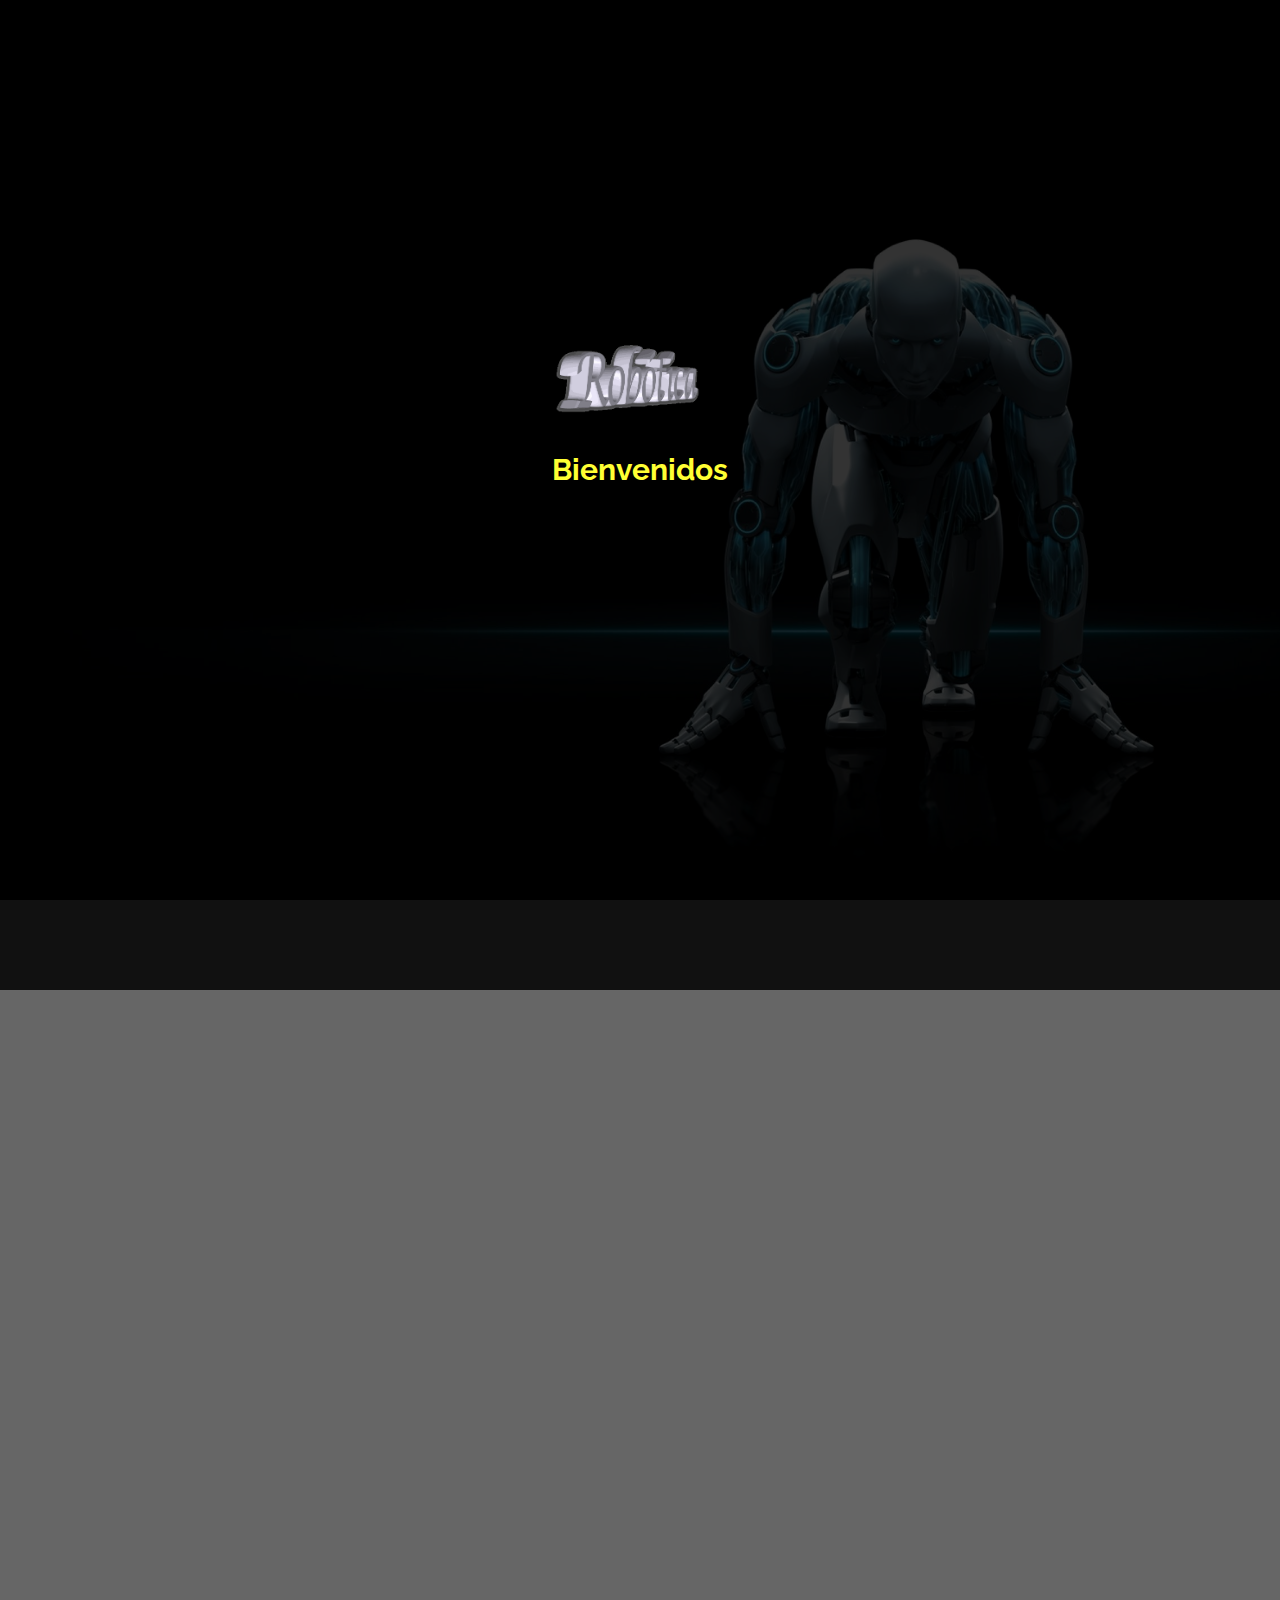
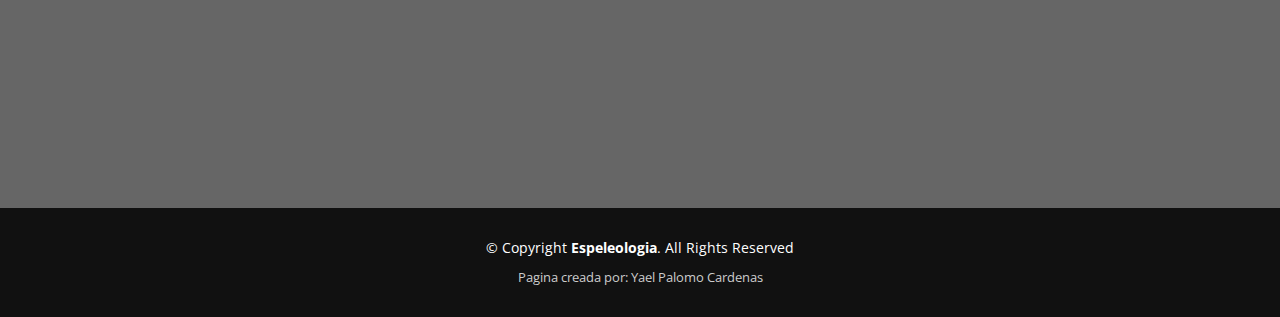
<file: index.html>
<!DOCTYPE html>
<html lang="en">

<head>
  <meta charset="utf-8">
  <title>Indice</title>
  <meta content="width=device-width, initial-scale=1.0" name="viewport">
  <meta content="" name="keywords">
  <meta content="" name="description">

  <!-- Facebook Opengraph integration: https://developers.facebook.com/docs/sharing/opengraph -->
  <meta property="og:title" content="">
  <meta property="og:image" content="">
  <meta property="og:url" content="">
  <meta property="og:site_name" content="">
  <meta property="og:description" content="">

  <!-- Twitter Cards integration: https://dev.twitter.com/cards/  -->
  <meta name="twitter:card" content="summary">
  <meta name="twitter:site" content="">
  <meta name="twitter:title" content="">
  <meta name="twitter:description" content="">
  <meta name="twitter:image" content="">

  <!-- Place your favicon.ico and apple-touch-icon.png in the template root directory -->
  <link href="favicon.ico" rel="shortcut icon">

  <!-- Google Fonts -->
  <link href="https://fonts.googleapis.com/css?family=Open+Sans:300,300i,400,400i,700,700i|Raleway:300,400,500,700,800" rel="stylesheet">

  <!-- Bootstrap CSS File -->
  <link href="lib/bootstrap/css/bootstrap.min.css" rel="stylesheet">

  <!-- Libraries CSS Files -->
  <link href="lib/font-awesome/css/font-awesome.min.css" rel="stylesheet">
  <link href="lib/animate-css/animate.min.css" rel="stylesheet">

  <!-- Main Stylesheet File -->
  <link href="css/style.css" rel="stylesheet">
  <style type="text/css">
  body {
	background-image: url();
}
  h1,h2,h3,h4,h5,h6 {
	font-family: Raleway, sans-serif;
}
  a:link {
	color: #FF0000;
}
  a:hover {
	color: #FF0000;
}
a:active {
	color: #FF0000;
}
  #hero .wow.fadeIn div h1 i {
	color: #FF3;
}
  </style>

  <!-- =======================================================
    Theme Name: Imperial
    Theme URL: https://bootstrapmade.com/imperial-free-onepage-bootstrap-theme/
    Author: BootstrapMade.com
    Author URL: https://bootstrapmade.com
  ======================================================= -->
</head>

<body background="../../Desktop/EIAO/2do  Semestre UANL_EIAO TIC_EPW/Ambiente Visual 1/Espeleologia/Imagenes y Gifs/Agua.gif">
<div id="preloader"></div>

  <!--==========================
  Hero Section
  ============================-->
  <section id="hero">
    <div class="hero-container">
    <div class="wow fadeIn">
        <div align="center">
        <img src="img/Robotica.gif" width="300" height="68"> </div>
<br><br>
      <div align = "center">
        <h2>Bienvenidos</h2>
        </div>
        <br>
    </div>
  </section>

  <!--==========================
  Header Section
  ============================-->
  <header id="header">
    <div class="container">

      

      
      <!-- #nav-menu-container -->
    </div>
  </header>
<!-- #header -->

  <!--==========================
  About Section
  ============================-->
  

<!--==========================
  Services Section
  ============================-->
 

<!--==========================
  Subscrbe Section
  ============================-->
  <section id="subscribe">
  
    <div class="container wow fadeInUp">
      <div class="row">
        <div class="col-md-8">
          <h1 class = "subscribe-text"><a href="Definicion y Usos.html">Definicion y Usos</a></h1>
          <p class="subscribe-text">Descripcion del termino de robotica, el como se desarrollar en la actualidad, que impacto tiene y usos.</p>
          <br><br>
          <h1 class = "subscribe-text"><a href="Avances.html">Avances</a></h1>
          <p class="subscribe-text">Como la robotica a evolucinado y el como ayuda esa revolucion a la tecnologiasin afectar a los humanos y tambien algunsa otras cosas extras interesantes que podrian hacer bien el saber de la robotica</p>
          <br><br>
          <h1 class = "subscribe-text"><a href="Historia.html">Historia</a></h1>
          <p class="subscribe-text">La robótica va unida a la construcción de "artefactos" que trataban de materializar el deseo humano de crear seres a su semejanza y que al mismo tiempo lo descargasen de trabajos tediosos. El ingeniero español Leonardo Torres Quevedo (que construyó el primer mando a distancia para su automóvil mediante telegrafía, el ajedrecista automático, el primer transbordador aéreo y otros muchos ingenios), acuñó el término "automática" en relación con la teoría de la automatización de tareas tradicionalmente asociadas.</p>
          <br><br>
          <h1 class = "subscribe-text"><a href="Conclusiones.htm">Conclusiones</a></h1>
          <p class="subscribe-text">Conclusion de la robotica, lo bueno y lo malo entre otras cosas que engloban la conclusion sobre la robotica</p>
        </div>
        
      </div>
    </div>
  </section>

  <!--==========================
  Porfolio Section
  ============================-->
  

<!--==========================
  Testimonials Section
  ============================-->
  
<!--==========================
  Footer
============================-->
  <footer id="footer">
    <div class="container">
      <div class="row">
        <div class="col-md-12">
          <div class="copyright">
            &copy; Copyright <strong>Espeleologia</strong>. All Rights Reserved
          </div>
          <div class="credits">
            <!--
              All the links in the footer should remain intact.
              You can delete the links only if you purchased the pro version.
              Licensing information: https://bootstrapmade.com/license/
              Purchase the pro version with working PHP/AJAX contact form: https://bootstrapmade.com/buy/?theme=Imperial
            -->
            Pagina creada por: Yael Palomo Cardenas
          </div>
        </div>
      </div>
    </div>
  </footer>
  <!-- #footer -->

  <a href="#" class="back-to-top"><i class="fa fa-chevron-up"></i></a>

  <!-- Required JavaScript Libraries -->
  <script src="lib/jquery/jquery.min.js"></script>
  <script src="lib/bootstrap/js/bootstrap.min.js"></script>
  <script src="lib/superfish/hoverIntent.js"></script>
  <script src="lib/superfish/superfish.min.js"></script>
  <script src="lib/morphext/morphext.min.js"></script>
  <script src="lib/wow/wow.min.js"></script>
  <script src="lib/stickyjs/sticky.js"></script>
  <script src="lib/easing/easing.js"></script>

  <!-- Template Specisifc Custom Javascript File -->
  <script src="js/custom.js"></script>

  <script src="contactform/contactform.js"></script>


</body>

</html>
</file>
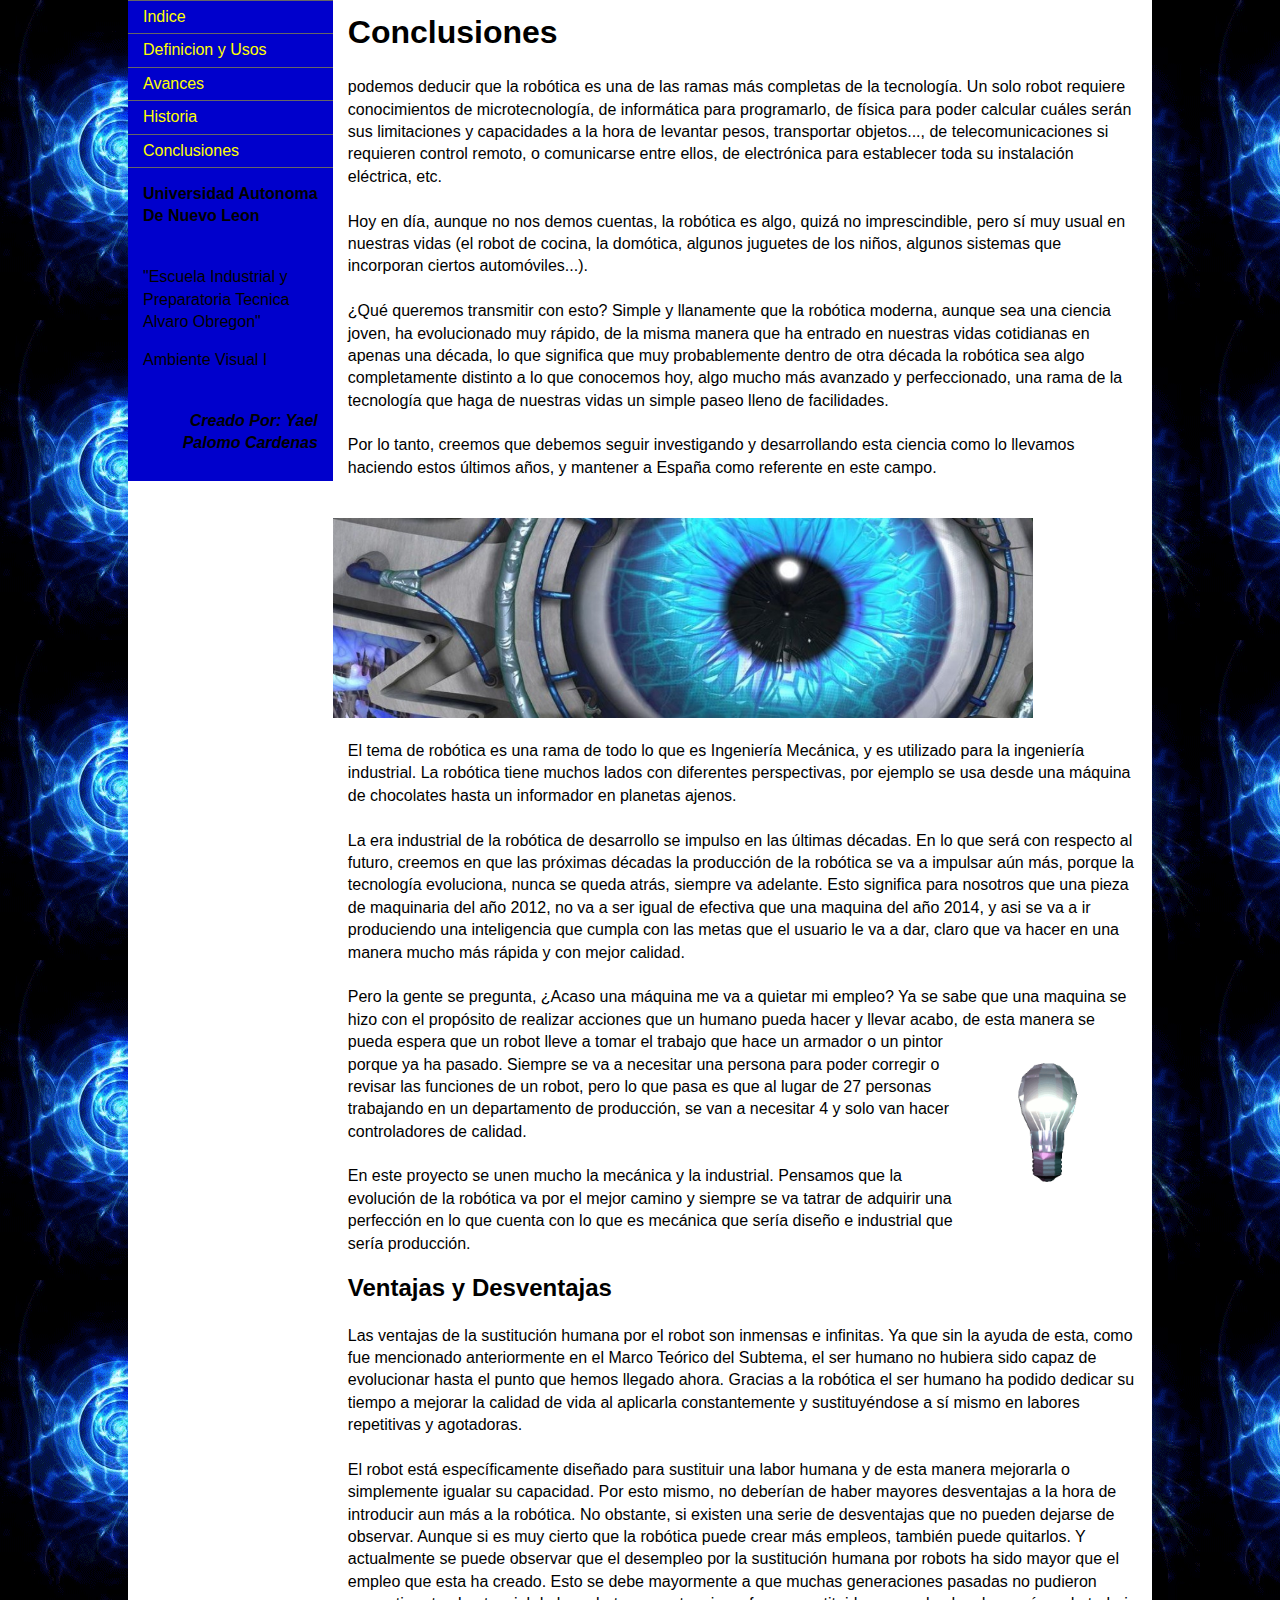
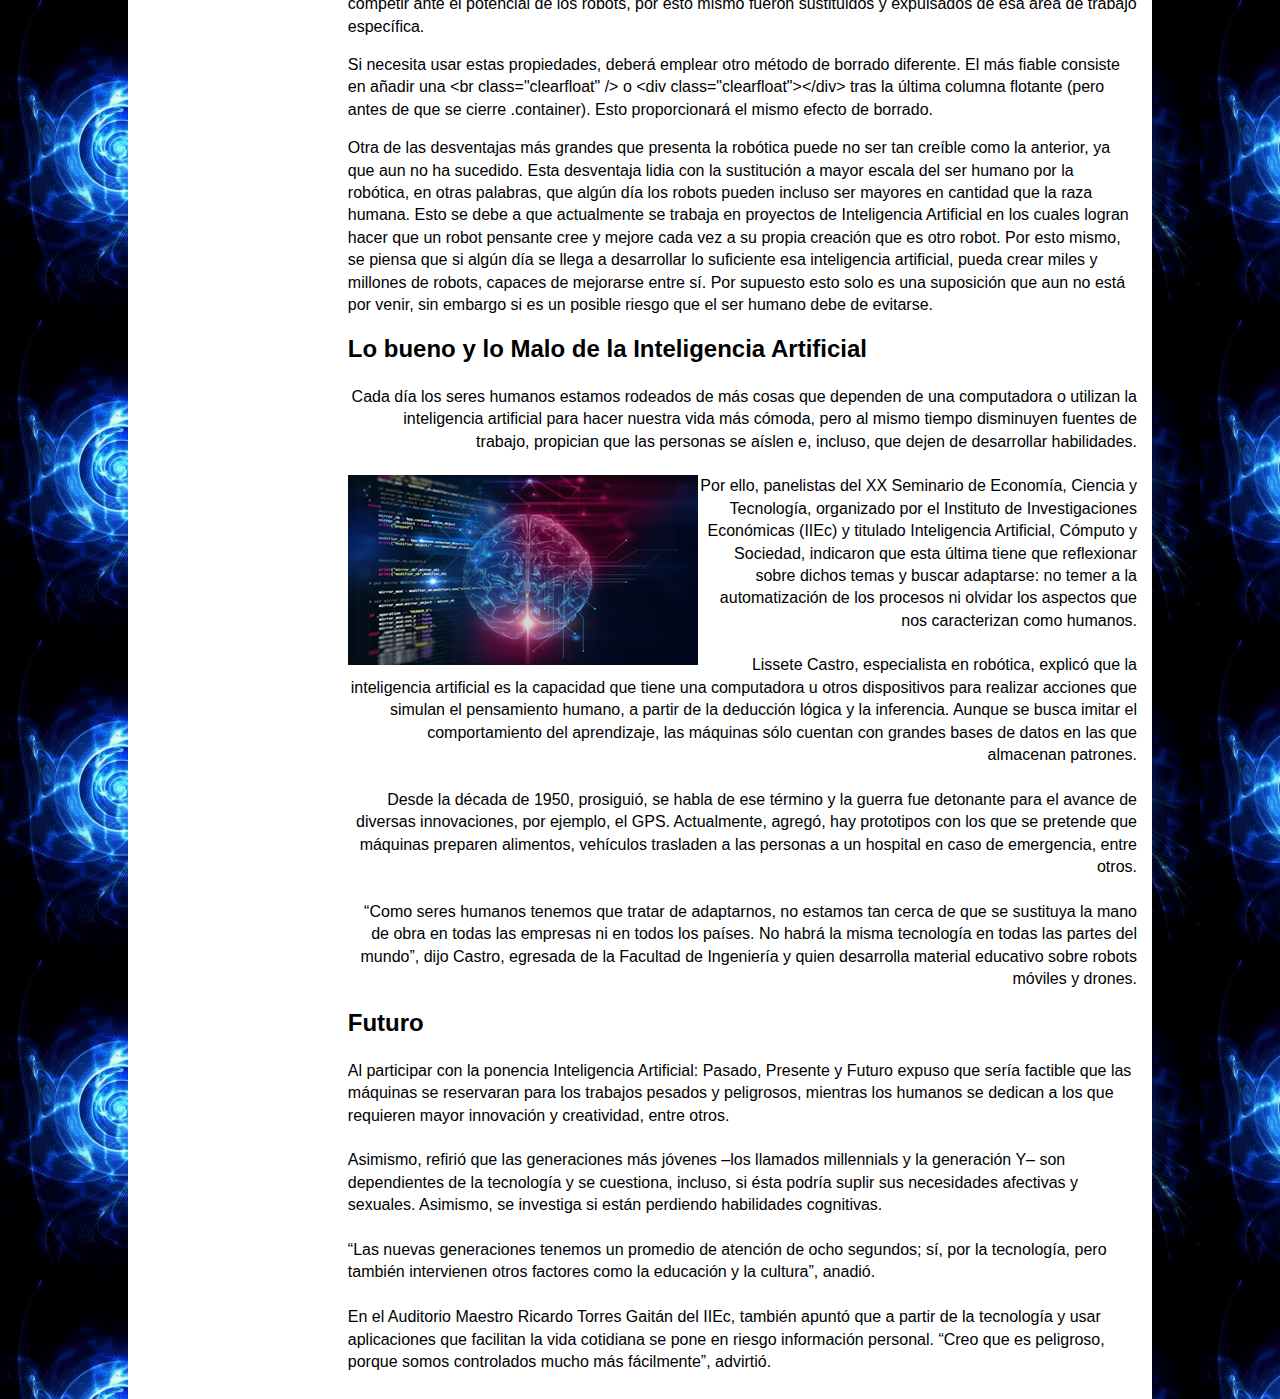
<file: Conclusiones.htm>
<!DOCTYPE html PUBLIC "-//W3C//DTD XHTML 1.0 Transitional//EN" "http://www.w3.org/TR/xhtml1/DTD/xhtml1-transitional.dtd">
<html xmlns="http://www.w3.org/1999/xhtml">
<head>
<meta http-equiv="Content-Type" content="text/html; charset=utf-8" />
<!-- TemplateBeginEditable name="doctitle" -->
<title>Conclusiones</title>
<!-- TemplateEndEditable -->
<!-- TemplateBeginEditable name="head" -->
<!-- TemplateEndEditable -->
<style type="text/css">
<!--
body {
	font: 100%/1.4 Verdana, Arial, Helvetica, sans-serif;
	background-color: #4E5869;
	margin: 0;
	padding: 0;
	color: #000;
	background-image: url(images/Fondo%20robot%202.gif);
}

/* ~~ Selectores de elemento/etiqueta ~~ */
ul, ol, dl { /* Debido a las diferencias existentes entre los navegadores, es recomendable no añadir relleno ni márgenes en las listas. Para lograr coherencia, puede especificar las cantidades deseadas aquí o en los elementos de lista (LI, DT, DD) que contienen. Recuerde que lo que haga aquí se aplicará en cascada en la lista .nav, a no ser que escriba un selector más específico. */
	padding: 0;
	margin: 0;
}
h1, h2, h3, h4, h5, h6, p {
	margin-top: 0;	 /* la eliminación del margen superior resuelve un problema que origina que los márgenes escapen de la etiqueta div contenedora. El margen inferior restante lo mantendrá separado de los elementos de que le sigan. */
	padding-right: 15px;
	padding-left: 15px; /* la adición de relleno a los lados del elemento dentro de las divs, en lugar de en las divs propiamente dichas, elimina todas las matemáticas de modelo de cuadro. Una div anidada con relleno lateral también puede usarse como método alternativo. */
}
a img { /* este selector elimina el borde azul predeterminado que se muestra en algunos navegadores alrededor de una imagen cuando está rodeada por un vínculo */
	border: none;
}

/* ~~ La aplicación de estilo a los vínculos del sitio debe permanecer en este orden (incluido el grupo de selectores que crea el efecto hover -paso por encima-). ~~ */
a:link {
	color:#414958;
	text-decoration: underline; /* a no ser que aplique estilos a los vínculos para que tengan un aspecto muy exclusivo, es recomendable proporcionar subrayados para facilitar una identificación visual rápida */
}
a:visited {
	color: #4E5869;
	text-decoration: underline;
}
a:hover, a:active, a:focus { /* este grupo de selectores proporcionará a un usuario que navegue mediante el teclado la misma experiencia de hover (paso por encima) que experimenta un usuario que emplea un ratón. */
	text-decoration: none;
}

/* ~~ este contenedor rodea a todas las demás divs, lo que les asigna su anchura basada en porcentaje ~~ */
.container {
	width: 80%;
	max-width: 1260px;/* puede que sea conveniente una anchura máxima (max-width) para evitar que este diseño sea demasiado ancho en un monitor grande. Esto mantiene una longitud de línea más legible. IE6 no respeta esta declaración. */
	min-width: 780px;/* puede que sea conveniente una anchura mínima (min-width) para evitar que este diseño sea demasiado estrecho. Esto permite que la longitud de línea sea más legible en las columnas laterales. IE6 no respeta esta declaración. */
	background-color: #FFF;
	margin: 0 auto; /* el valor automático de los lados, unido a la anchura, centra el diseño. No es necesario si establece la anchura de .container en el 100%. */
	overflow: hidden; /* esta declaración provoca que .container borre todas las columnas flotantes contenidas dentro de él. */
}

/* ~~ Estas son las columnas para el diseño. ~~ 

1) El relleno sólo se sitúa en la parte superior y/o inferior de las divs. Los elementos situados dentro de estas divs tienen relleno a los lados. Esto le ahorra las "matemáticas de modelo de cuadro". Recuerde que si añade relleno o borde lateral a la div propiamente dicha, éste se añadirá a la anchura que defina para crear la anchura *total*. También puede optar por eliminar el relleno del elemento en la div y colocar una segunda div dentro de ésta sin anchura y el relleno necesario para el diseño deseado.

2) No se asigna margen a las columnas, ya que todas ellas son flotantes. Si es preciso añadir un margen, evite colocarlo en el lado hacia el que se produce la flotación (por ejemplo: un margen derecho en una div configurada para flotar hacia la derecha). En muchas ocasiones, puede usarse relleno como alternativa. En el caso de divs para las que deba incumplirse esta regla, deberá añadir una declaración "display:inline" a la regla de la div para evitar un error que provoca que algunas versiones de Internet Explorer dupliquen el margen.

3) Dado que las clases se pueden usar varias veces en un documento (y que también se pueden aplicar varias clases a un elemento), se ha asignado a las columnas nombres de clases en lugar de ID. Por ejemplo, dos divs de barra lateral podrían apilarse si fuera necesario. Si lo prefiere, éstas pueden cambiarse a ID fácilmente, siempre y cuando las utilice una sola vez por documento.

4) Si prefiere que la navegación esté a la derecha en lugar de a la izquierda, simplemente haga que estas columnas floten en dirección opuesta (todas a la derecha en lugar de todas a la izquierda) y éstas se representarán en orden inverso. No es necesario mover las divs por el código fuente HTML.

*/
.sidebar1 {
	float: left;
	width: 20%;
	background-color: #00C;
	padding-bottom: 10px;
}
.content {
	padding: 10px 0;
	width: 80%;
	float: left;
}

/* ~~ Este selector agrupado da espacio a las listas del área de .content ~~ */
.content ul, .content ol { 
	padding: 0 15px 15px 40px; /* este relleno reproduce en espejo el relleno derecho de la regla de encabezados y de párrafo incluida más arriba. El relleno se ha colocado en la parte inferior para que el espacio existente entre otros elementos de la lista y a la izquierda cree la sangría. Estos pueden ajustarse como se desee. */
}

/* ~~ Los estilos de lista de navegación (pueden eliminarse si opta por usar un menú desplegable predefinido como el de Spry) ~~ */
ul.nav {
	list-style: none; /* esto elimina el marcador de lista */
	border-top: 1px solid #666; /* esto crea el borde superior de los vínculos (los demás se sitúan usando un borde inferior en el LI) */
	margin-bottom: 15px; /* esto crea el espacio entre la navegación en el contenido situado debajo */
}
ul.nav li {
	border-bottom: 1px solid #666; /* esto crea la separación de los botones */
}
ul.nav a, ul.nav a:visited { /* al agrupar estos selectores, se asegurará de que los vínculos mantengan el aspecto de botón incluso después de haber sido visitados */
	padding: 5px 5px 5px 15px;
	display: block; /* esto asigna propiedades de bloque al vínculo, lo que provoca que llene todo el LI que lo contiene. Esto provoca que toda el área reaccione a un clic de ratón. */
	text-decoration: none;
	background-color: #00C;
	color: #FF0;
}
ul.nav a:hover, ul.nav a:active, ul.nav a:focus { /* esto cambia el color de fondo y del texto tanto para usuarios que naveguen con ratón como para los que lo hagan con teclado */
	background-color: #009;
	color: #FC0;
}

/* ~~ clases float/clear varias ~~ */
.fltrt {  /* esta clase puede utilizarse para que un elemento flote en la parte derecha de la página. El elemento flotante debe preceder al elemento junto al que debe aparecer en la página. */
	float: right;
	margin-left: 8px;
}
.fltlft { /* esta clase puede utilizarse para que un elemento flote en la parte izquierda de la página. El elemento flotante debe preceder al elemento junto al que debe aparecer en la página. */
	float: left;
	margin-right: 8px;
}
.clearfloat { /* esta clase puede situarse en una <br /> o div vacía como elemento final tras la última div flotante (dentro de #container) si se elimina overflow:hidden en .container */
	clear:both;
	height:0;
	font-size: 1px;
	line-height: 0px;
}
-->
</style><!--[if lte IE 7]>
<style>
.content { margin-right: -1px; } /* este margen negativo de 1 px puede situarse en cualquiera de las columnas de este diseño con el mismo efecto corrector. */
ul.nav a { zoom: 1; }  /* la propiedad de zoom da a IE el desencadenante hasLayout que necesita para corregir el espacio en blanco extra existente entre los vínculos */
</style>
<![endif]--></head>

<body>

<div class="container">
  <div class="sidebar1">
    <ul class="nav">
      <li><a href="index.html">Indice</a></li>
      <li><a href="Definicion y Usos.html">Definicion y Usos</a></li>
      <li><a href="Avances.html">Avances</a></li>
      <li><a href="Historia.html">Historia</a></li>
      <li><a href="Conclusiones.htm">Conclusiones</a></li>
    </ul>
    <p><strong>Universidad Autonoma De Nuevo Leon</strong></p><br>
    <p>"Escuela Industrial y Preparatoria Tecnica Alvaro Obregon"</p>
    <p>Ambiente Visual I</p><br>
    <p align="right"><strong><i>Creado Por: Yael Palomo Cardenas</i></strong></p></p></p>
    <!-- end .sidebar1 --></div>
  <div class="content">
    <h1>Conclusiones</h1>
    <p> podemos deducir que la robótica es una de las ramas más completas de la tecnología. Un solo robot requiere conocimientos de microtecnología, de informática para programarlo, de física para poder calcular cuáles serán sus limitaciones y capacidades a la hora de levantar pesos, transportar objetos..., de telecomunicaciones si requieren control remoto, o comunicarse entre ellos, de electrónica para establecer toda su instalación eléctrica, etc.
<br /><br />
  Hoy en día, aunque no nos demos cuentas, la robótica es algo, quizá no imprescindible, pero sí muy usual en nuestras vidas (el robot de cocina, la domótica, algunos juguetes de los niños, algunos sistemas que incorporan ciertos automóviles...). 
<br /><br />
  ¿Qué queremos transmitir con esto? Simple y llanamente que la robótica moderna, aunque sea una ciencia joven, ha evolucionado muy rápido, de la misma manera que ha entrado en nuestras vidas cotidianas en apenas una década, lo que significa que muy probablemente dentro de otra década la robótica sea algo completamente distinto a lo que conocemos hoy, algo mucho más avanzado y perfeccionado, una rama de la tecnología que haga de nuestras vidas un simple paseo lleno de facilidades.
<br /><br />
  Por lo tanto, creemos que debemos seguir investigando y desarrollando esta ciencia como lo llevamos haciendo estos últimos años, y mantener a España como referente en este campo.</p>
  <br />
  <img src="images/Robot 12.jpg" width="700" height="200" /><br /><br />
  <p>El tema de robótica es una rama de todo lo que es Ingeniería Mecánica, y es utilizado para la ingeniería industrial. La robótica tiene muchos lados con diferentes perspectivas, por ejemplo se usa desde una máquina de chocolates hasta un informador en planetas ajenos.
<br /><br />
La era industrial de la robótica de desarrollo se impulso en las últimas décadas. En lo que será con respecto al futuro, creemos en que las próximas décadas la producción de la robótica se va a impulsar aún más, porque la tecnología evoluciona, nunca se queda atrás, siempre va adelante. Esto significa para nosotros que una pieza de maquinaria del año 2012, no va a ser igual de efectiva que una maquina del año 2014, y asi se va a ir produciendo una inteligencia que cumpla con las metas que el usuario le va a dar, claro que va hacer en una manera mucho más rápida y con mejor calidad.
<br /><br />
Pero la gente se pregunta, ¿Acaso una máquina me va a quietar mi empleo? Ya se sabe que una maquina se hizo con el propósito de realizar acciones que un humano pueda hacer y llevar acabo, de esta<img src="images/Robot 6.gif" width="180" height="180" align="right" /> manera se pueda espera que un robot lleve a tomar el trabajo que hace un armador o un pintor porque ya ha pasado. Siempre se va a necesitar una persona para poder corregir o revisar las funciones de un robot, pero lo que pasa es que al lugar de 27 personas trabajando en un departamento de producción, se van a necesitar 4 y solo van hacer controladores de calidad. <br /><br />
En este proyecto se unen mucho la mecánica y la industrial. Pensamos que la evolución de la robótica va por el mejor camino y siempre se va tatrar de adquirir una perfección en lo que cuenta con lo que es mecánica que sería diseño e industrial que sería producción.</p>
<h2>Ventajas y Desventajas</h2>
    <p>Las ventajas de la sustitución humana por el robot son inmensas e infinitas. Ya que sin la ayuda de esta, como fue mencionado anteriormente en el Marco Teórico del Subtema, el ser humano no hubiera sido capaz de evolucionar hasta el punto que hemos llegado ahora. Gracias a la robótica el ser humano ha podido dedicar su tiempo a mejorar la calidad de vida al aplicarla constantemente y sustituyéndose a sí mismo en labores repetitivas y agotadoras.
<br /><br />
El robot está específicamente diseñado para sustituir una labor humana y de esta manera mejorarla o simplemente igualar su capacidad. Por esto mismo, no deberían de haber mayores desventajas a la hora de introducir aun más a la robótica. No obstante, si existen una serie de desventajas que no pueden dejarse de observar. Aunque si es muy cierto que la robótica puede crear más empleos, también puede quitarlos. Y actualmente se puede observar que el desempleo por la sustitución humana por robots ha sido mayor que el empleo que esta ha creado. Esto se debe mayormente a que muchas generaciones pasadas no pudieron competir ante el potencial de los robots, por esto mismo fueron sustituidos y expulsados de esa área de trabajo específica.</p>
    <p>Si necesita usar estas propiedades, deberá emplear otro método de borrado diferente. El más fiable consiste en añadir una &lt;br class=&quot;clearfloat&quot; /&gt; o &lt;div  class=&quot;clearfloat&quot;&gt;&lt;/div&gt; tras la última columna flotante (pero antes de que se cierre .container). Esto proporcionará el mismo efecto de borrado.</p>
    <p>Otra de las desventajas más grandes que presenta la robótica puede no ser tan creíble como la anterior, ya que aun no ha sucedido. Esta desventaja lidia con la sustitución a mayor escala del ser humano por la robótica, en otras palabras, que algún día los robots pueden incluso ser mayores en cantidad que la raza humana. Esto se debe a que actualmente se trabaja en proyectos de Inteligencia Artificial en los cuales logran hacer que un robot pensante cree y mejore cada vez a su propia creación que es otro robot. Por esto mismo, se piensa que si algún día se llega a desarrollar lo suficiente esa inteligencia artificial, pueda crear miles y millones de robots, capaces de mejorarse entre sí. Por supuesto esto solo es una suposición que aun no está por venir, sin embargo si es un posible riesgo que el ser humano debe de evitarse. </p>
    <h2>Lo bueno y lo Malo de la Inteligencia Artificial</h2>
    <p align="right">Cada día los seres humanos estamos rodeados de más cosas que dependen de una computadora o utilizan la inteligencia artificial para hacer nuestra vida más cómoda, pero al mismo tiempo disminuyen fuentes de trabajo, propician que las personas se aíslen e, incluso, que dejen de desarrollar habilidades.
<br /><br />
<img src="images/Robot 13.jpg" width="350" height="190" align="left" />Por ello, panelistas del XX Seminario de Economía, Ciencia y Tecnología, organizado por el Instituto de Investigaciones Económicas (IIEc) y titulado Inteligencia Artificial, Cómputo y Sociedad, indicaron que esta última tiene que reflexionar sobre dichos temas y buscar adaptarse: no temer a la automatización de los procesos ni olvidar los aspectos que nos caracterizan como humanos. <br /><br />
Lissete Castro, especialista en robótica, explicó que la inteligencia artificial es la capacidad que tiene una computadora u otros dispositivos para realizar acciones que simulan el pensamiento humano, a partir de la deducción lógica y la inferencia. Aunque se busca imitar el comportamiento del aprendizaje, las máquinas sólo cuentan con grandes bases de datos en las que almacenan patrones.
<br /><br />
Desde la década de 1950, prosiguió, se habla de ese término y la guerra fue detonante para el avance de diversas innovaciones, por ejemplo, el GPS. Actualmente, agregó, hay prototipos con los que se pretende que máquinas preparen alimentos, vehículos trasladen a las personas a un hospital en caso de emergencia, entre otros.
<br /><br />
“Como seres humanos tenemos que tratar de adaptarnos, no estamos tan cerca de que se sustituya la mano de obra en todas las empresas ni en todos los países. No habrá la misma tecnología en todas las partes del mundo”, dijo Castro, egresada de la Facultad de Ingeniería y quien desarrolla material educativo sobre robots móviles y drones.</p>
    <h2>Futuro</h2>
    <p>Al participar con la ponencia Inteligencia Artificial: Pasado, Presente y Futuro expuso que sería factible que las máquinas se reservaran para los trabajos pesados y peligrosos, mientras los humanos se dedican a los que requieren mayor innovación y creatividad, entre otros.
<br /><br />
Asimismo, refirió que las generaciones más jóvenes –los llamados millennials y la generación Y– son dependientes de la tecnología y se cuestiona, incluso, si ésta podría suplir sus necesidades afectivas y sexuales. Asimismo, se investiga si están perdiendo habilidades cognitivas.
<br /><br />
“Las nuevas generaciones tenemos un promedio de atención de ocho segundos; sí, por la tecnología, pero también intervienen otros factores como la educación y la cultura”, anadió.
<br /><br />
En el Auditorio Maestro Ricardo Torres Gaitán del IIEc, también apuntó que a partir de la tecnología y usar aplicaciones que facilitan la vida cotidiana se pone en riesgo información personal. “Creo que es peligroso, porque somos controlados mucho más fácilmente”, advirtió.</p>
  
    <!-- end .content --></div>
  <!-- end .container --></div>
</body>
</html>
</file>
<file: css/style.css>
/*
  Theme Name: Imperial
  Theme URL: https://bootstrapmade.com/imperial-free-onepage-bootstrap-template/
  Author: BootstrapMade
  Author URL: https://bootstrapmade.com
*/
/*--------------------------------------------------------------
# General
--------------------------------------------------------------*/
body {
  background: #fff;
  color: #666666;
  font-family: "Open Sans", sans-serif;
}

a {
  color: #03C4EB;
  transition: 0.5s;
}

a:hover, a:active, a:focus {
  color: #03c5ec;
  outline: none;
  text-decoration: none;
}

p {
  padding: 0;
  margin: 0 0 30px 0;
}

h1, h2, h3, h4, h5, h6 {
  font-family: "Raleway", sans-serif;
  font-weight: 400;
  margin: 0 0 20px 0;
  padding: 0;
}

/* Prelaoder */
#preloader {
  position: fixed;
  left: 0;
  top: 0;
  z-index: 999;
  width: 100%;
  height: 100%;
  overflow: visible;
  background: #fff url("../img/preloader.svg") no-repeat center center;
}

/* Back to top button */
.back-to-top {
  position: fixed;
  display: none;
  background: rgba(0, 0, 0, 0.2);
  color: #fff;
  padding: 6px 12px 9px 12px;
  font-size: 16px;
  border-radius: 2px;
  right: 15px;
  bottom: 15px;
  transition: background 0.5s;
}

@media (max-width: 768px) {
  .back-to-top {
    bottom: 15px;
  }
}

.back-to-top:focus {
  background: rgba(0, 0, 0, 0.2);
  color: #fff;
  outline: none;
}

.back-to-top:hover {
  background: #03C4EB;
  color: #fff;
}

/*--------------------------------------------------------------
# Welcome
--------------------------------------------------------------*/
#hero {
  display: table;
  width: 100%;
  height: 100vh;
  background: url(../img/hero-bg.jpg) top center;
  background-size: cover;
}

@media (min-width: 1024px) {
  #hero {
    background-attachment: fixed;
  }
}

#hero .hero-logo {
  margin: 20px;
}

#hero .hero-logo img {
  max-width: 100%;
}

#hero .hero-container {
  background: rgba(0, 0, 0, 0.8);
  display: table-cell;
  margin: 0;
  padding: 0;
  text-align: center;
  vertical-align: middle;
}

#hero h1 {
  margin: 30px 0 10px 0;
  font-weight: 700;
  line-height: 48px;
  text-transform: uppercase;
  color: #fff;
}

@media (max-width: 768px) {
  #hero h1 {
    font-size: 28px;
    line-height: 36px;
  }
}

#hero h2 {
	color: #FF3;
	margin-bottom: 50px;
	font-weight: bold;
}

@media (max-width: 768px) {
  #hero h2 {
	font-size: 36px;
	line-height: 26px;
	margin-bottom: 30px;
	color: #00F;
  }
  #hero h2 .rotating {
    display: block;
  }
}

#hero .rotating > .animated {
  display: inline-block;
}

#hero .actions a {
  font-family: "Raleway", sans-serif;
  text-transform: uppercase;
  font-weight: 500;
  font-size: 16px;
  letter-spacing: 1px;
  display: inline-block;
  padding: 8px 20px;
  border-radius: 2px;
  transition: 0.5s;
  margin: 10px;
}

#hero .btn-get-started {
  background: #03C4EB;
  border: 2px solid #03C4EB;
  color: #fff;
}

#hero .btn-get-started:hover {
  background: none;
  border: 2px solid #fff;
  color: #fff;
}

#hero .btn-services {
  border: 2px solid #fff;
  color: #fff;
}

#hero .btn-services:hover {
  background: #03C4EB;
  border: 2px solid #03C4EB;
}

/*--------------------------------------------------------------
# Header
--------------------------------------------------------------*/
#header {
  background: #111;
  padding: 20px 0;
  height: 90px;
}

#header #logo {
  float: left;
}

#header #logo h1 {
  font-size: 36px;
  margin: 0;
  padding: 6px 0;
  line-height: 1;
  font-family: "Raleway", sans-serif;
  font-weight: 700;
  letter-spacing: 3px;
  text-transform: uppercase;
}

#header #logo h1 a, #header #logo h1 a:hover {
  color: #fff;
}

#header #logo img {
  padding: 0;
  margin: 0;
  max-height: 50px;
}

@media (max-width: 768px) {
  #header {
    height: 80px;
  }
  #header #logo h1 {
    font-size: 26px;
  }
  #header #logo img {
    max-height: 40px;
  }
}

.is-sticky #header {
  background: rgba(0, 0, 0, 0.85);
}

/*--------------------------------------------------------------
# Navigation Menu
--------------------------------------------------------------*/
/* Nav Menu Essentials */
.nav-menu, .nav-menu * {
  margin: 0;
  padding: 0;
  list-style: none;
}

.nav-menu ul {
  position: absolute;
  display: none;
  top: 100%;
  left: 0;
  z-index: 99;
}

.nav-menu li {
  position: relative;
  white-space: nowrap;
}

.nav-menu > li {
  float: left;
}

.nav-menu li:hover > ul,
.nav-menu li.sfHover > ul {
  display: block;
}

.nav-menu ul ul {
  top: 0;
  left: 100%;
}

.nav-menu ul li {
  min-width: 180px;
}

/* Nav Menu Arrows */
.sf-arrows .sf-with-ul {
  padding-right: 30px;
}

.sf-arrows .sf-with-ul:after {
  content: "\f107";
  position: absolute;
  right: 15px;
  font-family: FontAwesome;
  font-style: normal;
  font-weight: normal;
}

.sf-arrows ul .sf-with-ul:after {
  content: "\f105";
}

/* Nav Meu Container */
#nav-menu-container {
  float: right;
  margin: 5px 0;
}

@media (max-width: 768px) {
  #nav-menu-container {
    display: none;
  }
}

/* Nav Meu Styling */
.nav-menu a {
  padding: 10px 15px;
  text-decoration: none;
  display: inline-block;
  color: #fff;
  font-family: 'Raleway', sans-serif;
  font-weight: 300;
  font-size: 14px;
  outline: none;
}

.nav-menu a:hover, .nav-menu li:hover > a, .nav-menu .menu-active > a {
  color: #03C4EB;
}

.nav-menu ul {
  margin: 4px 0 0 15px;
  box-shadow: 0px 0px 1px 1px rgba(0, 0, 0, 0.08);
}

.nav-menu ul li {
  background: #fff;
  border-top: 1px solid #f4f4f4;
}

.nav-menu ul li:first-child {
  border-top: 0;
}

.nav-menu ul li:hover {
  background: #f6f6f6;
}

.nav-menu ul li a {
  color: #333;
}

.nav-menu ul ul {
  margin: 0;
}

/* Mobile Nav Toggle */
#mobile-nav-toggle {
  position: fixed;
  right: 0;
  top: 0;
  z-index: 999;
  margin: 20px 20px 0 0;
  border: 0;
  background: none;
  font-size: 24px;
  display: none;
  transition: all 0.4s;
  outline: none;
}

#mobile-nav-toggle i {
  color: #fff;
}

@media (max-width: 768px) {
  #mobile-nav-toggle {
    display: inline;
  }
}

/* Mobile Nav Styling */
#mobile-nav {
  position: fixed;
  top: 0;
  padding-top: 18px;
  bottom: 0;
  z-index: 998;
  background: rgba(0, 0, 0, 0.9);
  left: -260px;
  width: 260px;
  overflow-y: auto;
  transition: 0.4s;
}

#mobile-nav ul {
  padding: 0;
  margin: 0;
  list-style: none;
}

#mobile-nav ul li {
  position: relative;
}

#mobile-nav ul li a {
  color: #fff;
  font-size: 16px;
  overflow: hidden;
  padding: 10px 22px 10px 15px;
  position: relative;
  text-decoration: none;
  width: 100%;
  display: block;
  outline: none;
}

#mobile-nav ul li a:hover {
  color: #fff;
}

#mobile-nav ul li li {
  padding-left: 30px;
}

#mobile-nav ul .menu-has-children i {
  position: absolute;
  right: 0;
  z-index: 99;
  padding: 15px;
  cursor: pointer;
  color: #fff;
}

#mobile-nav ul .menu-has-children i.fa-chevron-up {
  color: #03C4EB;
}

#mobile-nav ul .menu-item-active {
  color: #03C4EB;
}

#mobile-body-overly {
  width: 100%;
  height: 100%;
  z-index: 997;
  top: 0;
  left: 0;
  position: fixed;
  background: rgba(0, 0, 0, 0.6);
  display: none;
}

/* Mobile Nav body classes */
body.mobile-nav-active {
  overflow: hidden;
}

body.mobile-nav-active #mobile-nav {
  left: 0;
}

body.mobile-nav-active #mobile-nav-toggle {
  color: #fff;
}

/*--------------------------------------------------------------
# Sections
--------------------------------------------------------------*/
/* Sections Common
--------------------------------*/
.section-title {
  font-size: 32px;
  color: #111;
  text-transform: uppercase;
  text-align: center;
  font-weight: 700;
}

.section-description {
  text-align: center;
  margin-bottom: 40px;
}

.section-title-divider {
  width: 50px;
  height: 3px;
  background: #03C4EB;
  margin: 0 auto;
  margin-bottom: 20px;
}

/* Get Started Section
--------------------------------*/
#about {
  background: #fff;
  padding: 80px 0;
}

#about .about-container {
  background: url(../img/about-img.jpg) left top no-repeat;
}

#about .about-content {
  background: #fff;
}

#about .about-title {
  color: #333;
  font-weight: 700;
  font-size: 28px;
}

#about .about-text {
  line-height: 26px;
}

#about .about-text:last-child {
  margin-bottom: 0;
}

/* Services Section
--------------------------------*/
#services {
  background: linear-gradient(rgba(255, 255, 255, 0.9), rgba(255, 255, 255, 0.9)), url("../img/services-bg.jpg") fixed center center;
  background-size: cover;
  padding: 80px 0 60px 0;
}

#services .service-item {
  margin-bottom: 20px;
}

#services .service-icon {
  float: left;
  background: #03C4EB;
  padding: 16px;
  border-radius: 50%;
  transition: 0.5s;
  border: 1px solid #03C4EB;
}

#services .service-icon i {
  color: #fff;
  font-size: 24px;
}

#services .service-item:hover .service-icon {
  background: #fff;
}

#services .service-item:hover .service-icon i {
  color: #03C4EB;
}

#services .service-title {
  margin-left: 80px;
  font-weight: 700;
  margin-bottom: 15px;
  text-transform: uppercase;
}

#services .service-title a {
  color: #111;
}

#services .service-description {
  margin-left: 80px;
  line-height: 24px;
}

/* Subscribe Section
--------------------------------*/
#subscribe {
  background: linear-gradient(rgba(0, 0, 0, 0.6), rgba(0, 0, 0, 0.6)), url(../img/subscribe-bg.jpg) fixed center center;
  background-size: cover;
  padding: 80px 0;
}

#subscribe .subscribe-title {
  color: #fff;
  font-size: 28px;
  font-weight: 700;
}

#subscribe .subscribe-text {
  color: #fff;
}

#subscribe .subscribe-btn-container {
  text-align: center;
  padding-top: 20px;
}

#subscribe .subscribe-btn {
  font-family: "Raleway", sans-serif;
  text-transform: uppercase;
  font-weight: 500;
  font-size: 16px;
  letter-spacing: 1px;
  display: inline-block;
  padding: 8px 20px;
  border-radius: 2px;
  transition: 0.5s;
  margin: 10px;
  border: 2px solid #fff;
  color: #fff;
}

#subscribe .subscribe-btn:hover {
  background: #03C4EB;
  border: 2px solid #03C4EB;
}

/* Portfolio Section
--------------------------------*/
#portfolio {
  background: #fff;
  padding: 80px 0;
}

#portfolio .portfolio-item {
  background-position: center center;
  background-size: cover;
  background-repeat: no-repeat;
  position: relative;
  height: 260px;
  width: 100%;
  display: table;
  overflow: hidden;
  margin-bottom: 30px;
}

#portfolio .portfolio-item .details {
  height: 260px;
  background: #fff;
  display: table-cell;
  vertical-align: middle;
  opacity: 0;
  transition: 0.3s;
  text-align: center;
}

#portfolio .portfolio-item .details h4 {
  font-size: 16px;
  transition: opacity 0.3s, -webkit-transform 0.3s;
  transition: transform 0.3s, opacity 0.3s;
  transition: transform 0.3s, opacity 0.3s, -webkit-transform 0.3s;
  -webkit-transform: translate3d(0, -15px, 0);
  transform: translate3d(0, -15px, 0);
  font-weight: 700;
  color: #333333;
}

#portfolio .portfolio-item .details span {
  display: block;
  color: #666666;
  font-size: 13px;
  transition: opacity 0.3s, -webkit-transform 0.3s;
  transition: transform 0.3s, opacity 0.3s;
  transition: transform 0.3s, opacity 0.3s, -webkit-transform 0.3s;
  -webkit-transform: translate3d(0, 15px, 0);
  transform: translate3d(0, 15px, 0);
}

#portfolio .portfolio-item:hover .details {
  opacity: 0.8;
}

#portfolio .portfolio-item:hover .details h4 {
  -webkit-transform: translate3d(0, 0, 0);
  transform: translate3d(0, 0, 0);
}

#portfolio .portfolio-item:hover .details span {
  -webkit-transform: translate3d(0, 0, 0);
  transform: translate3d(0, 0, 0);
}

/* Testimonials Section
--------------------------------*/
#testimonials {
  background: #f6f6f6;
  padding: 80px 0;
}

#testimonials .profile {
  text-align: center;
}

#testimonials .profile .pic {
  border-radius: 50%;
  border: 6px solid #fff;
  margin-bottom: 15px;
  overflow: hidden;
  height: 260px;
  width: 260px;
}

#testimonials .profile .pic img {
  max-width: 100%;
}

#testimonials .profile h4 {
  font-weight: 700;
  color: #03C4EB;
  margin-bottom: 5px;
}

#testimonials .profile span {
  color: #333333;
}

#testimonials .quote {
  position: relative;
  background: #fff;
  padding: 60px;
  margin-top: 40px;
  font-size: 16px;
  font-style: italic;
  border-radius: 5px;
}

#testimonials .quote b {
  display: inline-block;
  font-size: 22px;
  left: -9px;
  position: relative;
  top: -8px;
}

#testimonials .quote small {
  display: inline-block;
  right: -9px;
  position: relative;
  top: 4px;
}

/* Team Section
--------------------------------*/
#team {
  background: #fff;
  padding: 80px 0 60px 0;
}

#team .member {
  text-align: center;
  margin-bottom: 20px;
}

#team .member .pic {
  margin-bottom: 15px;
  overflow: hidden;
  height: 260px;
}

#team .member .pic img {
  max-width: 100%;
}

#team .member h4 {
  font-weight: 700;
  margin-bottom: 2px;
}

#team .member span {
  font-style: italic;
  display: block;
  font-size: 13px;
}

#team .member .social {
  margin-top: 15px;
}

#team .member .social a {
  color: #b3b3b3;
}

#team .member .social a:hover {
  color: #03C4EB;
}

#team .member .social i {
  font-size: 18px;
  margin: 0 2px;
}

/* Contact Section
--------------------------------*/
#contact {
  background: #f7f7f7;
  padding: 80px 0;
}

#contact .info {
  color: #333333;
}

#contact .info i {
  font-size: 32px;
  color: #03C4EB;
  float: left;
}

#contact .info p {
  padding: 0 0 10px 50px;
  line-height: 24px;
}

#contact .form #sendmessage {
  color: #03C4EB;
  border: 1px solid #03C4EB;
  display: none;
  text-align: center;
  padding: 15px;
  font-weight: 600;
  margin-bottom: 15px;
}

#contact .form #errormessage {
  color: red;
  display: none;
  border: 1px solid red;
  text-align: center;
  padding: 15px;
  font-weight: 600;
  margin-bottom: 15px;
}

#contact .form #sendmessage.show, #contact .form #errormessage.show, #contact .form .show {
  display: block;
}

#contact .form .validation {
  color: red;
  display: none;
  margin: 0 0 20px;
  font-weight: 400;
  font-size: 13px;
}

#contact .form input, #contact .form textarea {
  border-radius: 0;
  box-shadow: none;
}

#contact .form button[type="submit"] {
  background: #03C4EB;
  border: 0;
  padding: 10px 24px;
  color: #fff;
  transition: 0.4s;
}

#contact .form button[type="submit"]:hover {
  background: #25d8fc;
}

/*--------------------------------------------------------------
# Footer
--------------------------------------------------------------*/
#footer {
  background: #111;
  padding: 30px 0;
  color: #fff;
}

#footer .copyright {
  text-align: center;
}

#footer .credits {
  padding-top: 10px;
  text-align: center;
  font-size: 13px;
  color: #ccc;
}
</file>
